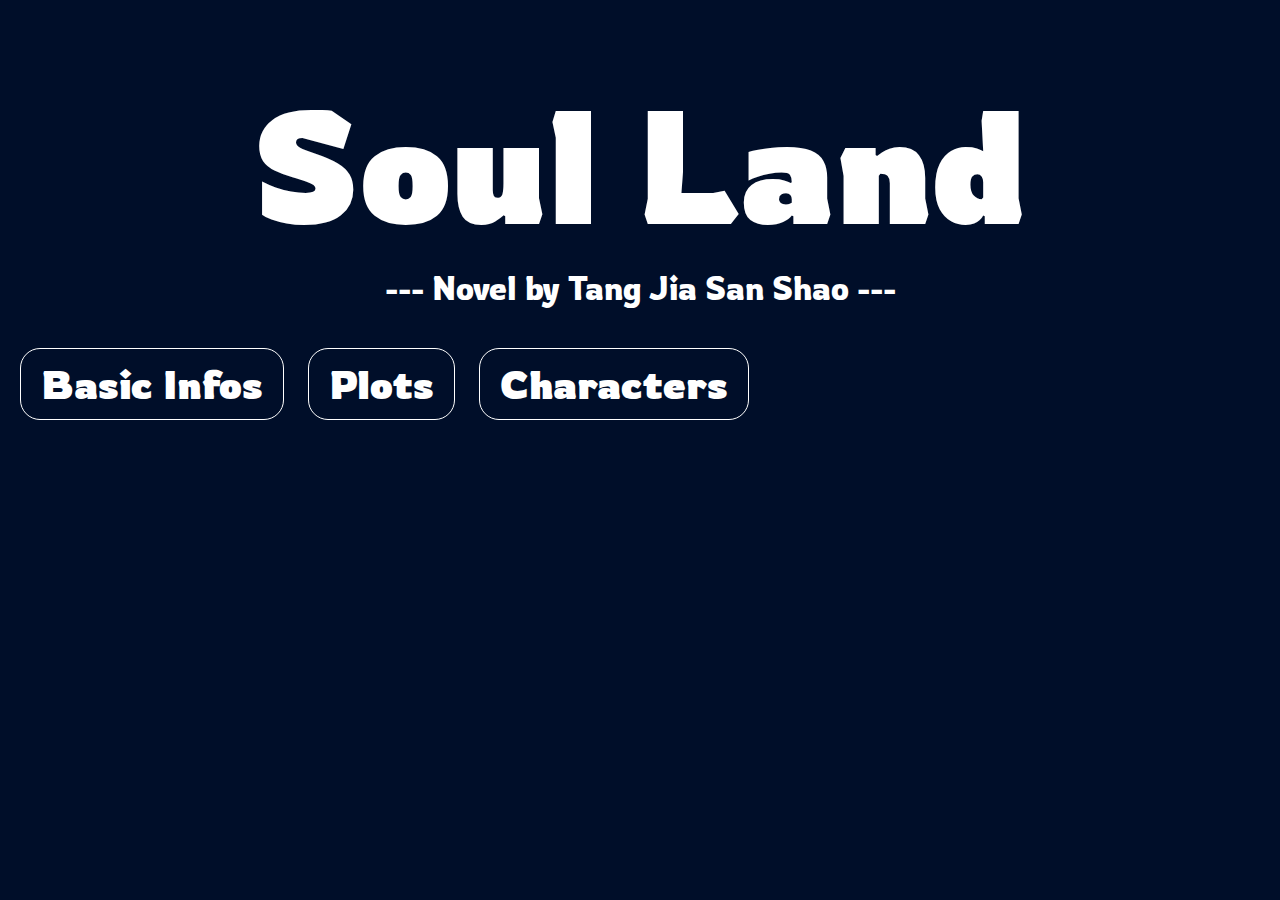
<file: my-projects/proj1/index.html>
<!DOCTYPE html>
<html lang="en">

<head>
	<meta charset="utf-8">
	<title>Welcome to Soul Land!</title>
	<meta name="viewport" content="width=device-width, initial-scale=1">
	<link rel="stylesheet" href="./style.css">
	<link href="https://fonts.googleapis.com/css2?family=Rowdies&display=swap" rel="stylesheet">
</head>

<body>

	<!--  Main Heading  -->
	<h1>Soul Land</h1>
	<div>
		<p id="below-h1">
			 --- Novel by Tang Jia San Shao ---
		</p>
	</div>



	<!--  Sub-headings  -->

	<div id="container">
		<!--  Sub-heading 1: Basic infos  -->
		<div class="subh-box">
			<h2 class="subheadings">
				Basic Infos
			</h2>
		</div>
			
		<div>
			<p>
			
			</p>
		</div>

		<!--  Sub-heading 2: Plots  -->
		<div class="subh-box">
			<h2 class="subheadings">
				Plots
			</h2>
		</div>
		
		<div>
			<p>
			
			</p>
		</div>

		<!--  Sub-heading 3: Characters  -->
		<div class="subh-box">
			<h2 class="subheadings">
				Characters
			</h2>
		</div>
		
		<div>
			<p>
			
			</p>
		</div>
	</div>
	
</body>

</html>
</file>
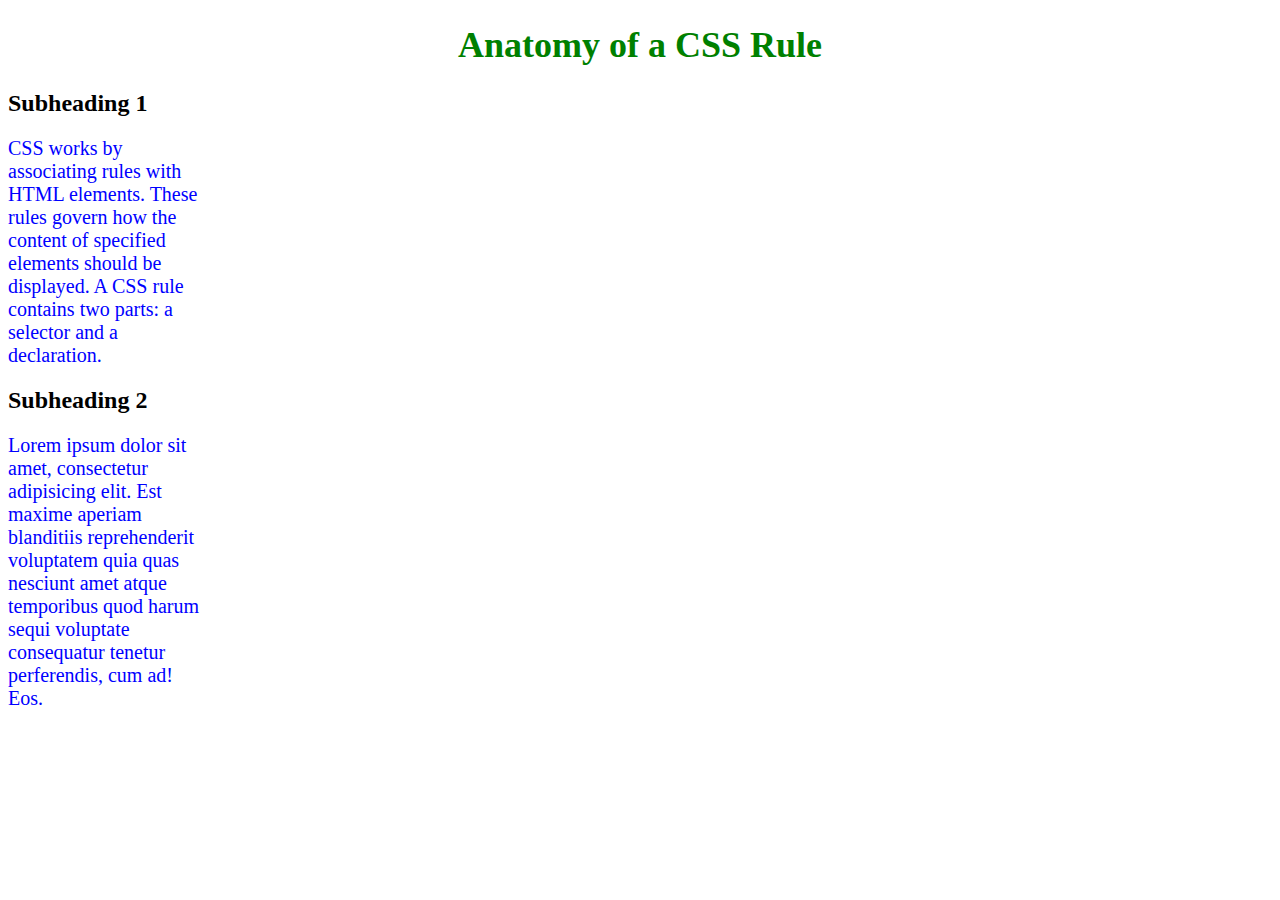
<file: site/in-course-examples/css-syntax.html>
<!DOCTYPE html>
<html>
<head>
	<meta charset="utf-8">
	<title>Anatomy of a CSS Rule</title>
	<style>
	p {
	  color: blue;
	  font-size: 20px;
	  width: 200px;
	}

	h1 {
	  color: green;
	  font-size: 36px;
	  text-align: center;
	}
	</style>
</head>
<body>
	<h1>Anatomy of a CSS Rule</h1>
	<h2>Subheading 1</h2>
	<p>CSS works by associating rules with HTML elements. These rules govern how the content of specified elements should be displayed. A CSS rule contains two parts: a selector and a declaration.</p>
	<h2>Subheading 2</h2>
	<p>Lorem ipsum dolor sit amet, consectetur adipisicing elit. Est maxime aperiam blanditiis reprehenderit voluptatem quia quas nesciunt amet atque temporibus quod harum sequi voluptate consequatur tenetur perferendis, cum ad! Eos.</p>
</body>
</html>
</file>
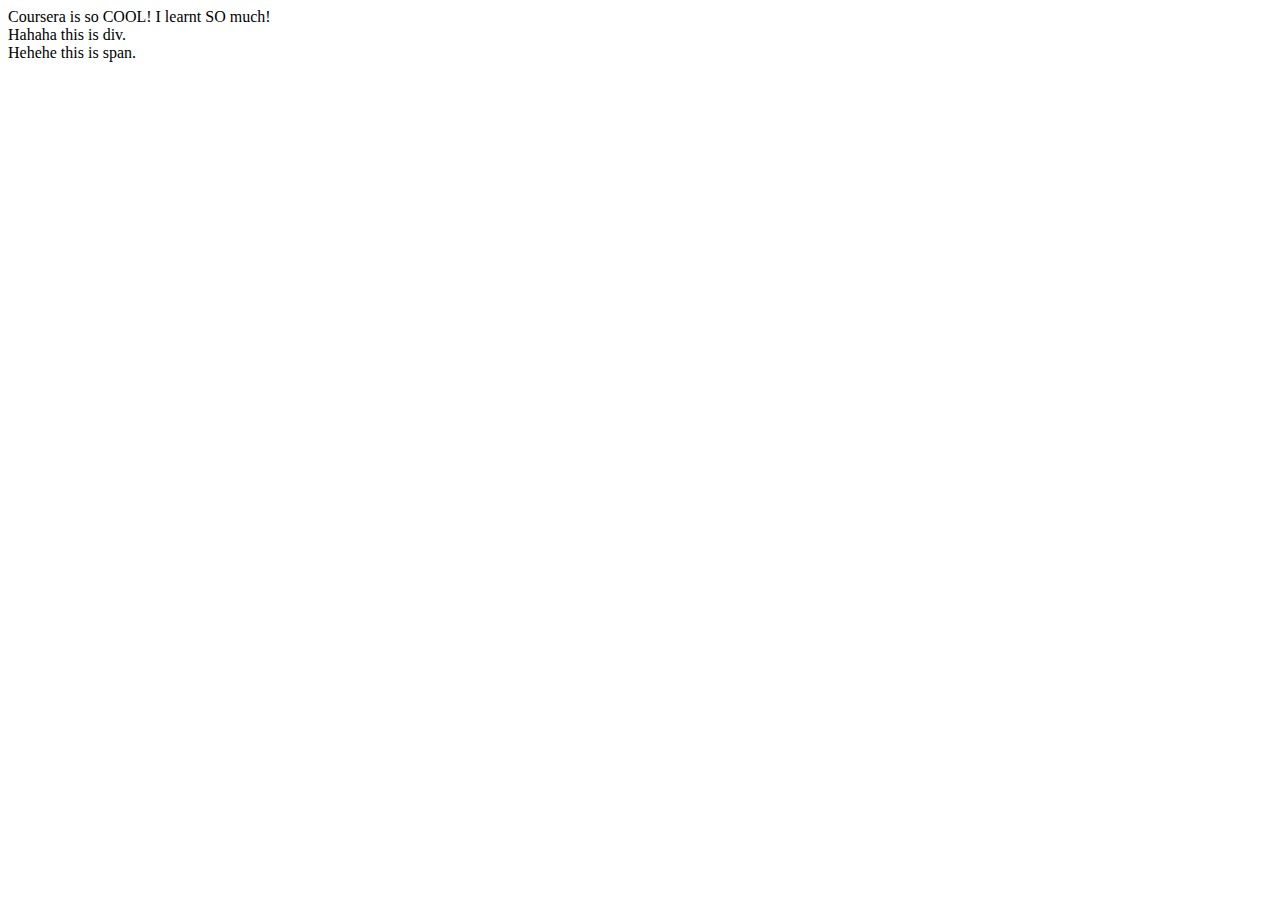
<file: site/in-course-examples/doc-structure-before.html>
<!doctype html>
<html>
<head>
	<meta charset="utf-8">
	<title>Coursera Is Cool!</title>
</head>
<body>
	Coursera is so COOL! I learnt SO much!
	<div>
		Hahaha this is div.
	</div>
	<span>
		Hehehe this is span.
	</span>
</body>
</html>
</file>
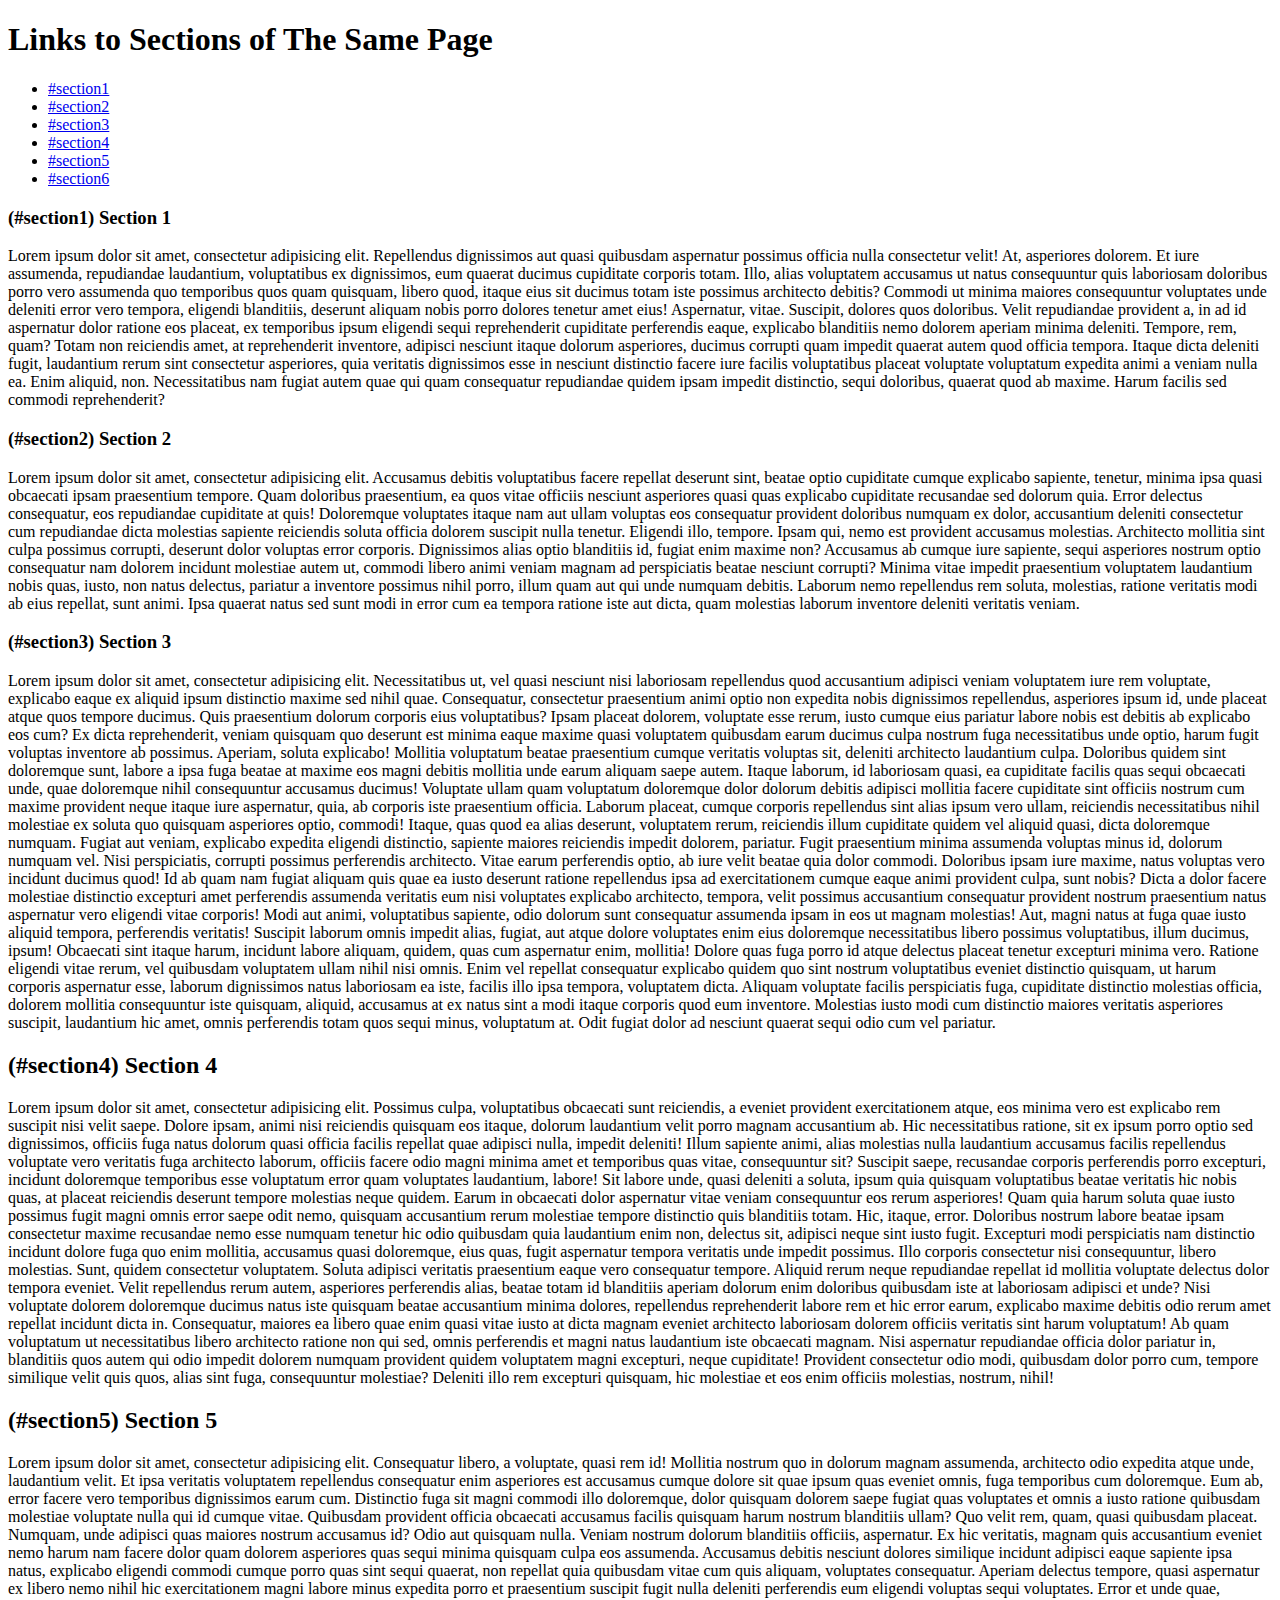
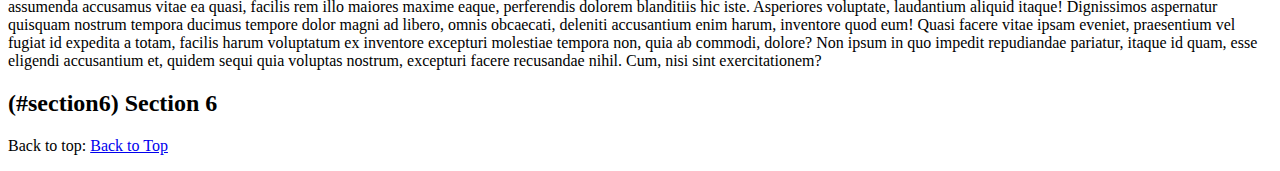
<file: site/in-course-examples/link-same-page.html>
<!doctype html>
<html>
<head>
  <meta charset="utf-8">
  <title>Links</title>
</head>
<body>
  <h1 id="top">Links to Sections of The Same Page</h1>
  <section>
    <ul>
      <!-- Link to every section in the page -->
      <li><a href="#section1">#section1</a></li>
      <li><a href="#section2">#section2</a></li>
      <li><a href="#section3">#section3</a></li>
      <li><a href="#section4">#section4</a></li>
      <li><a href="#section5">#section5</a></li>
      <li><a href="#section6">#section6</a></li>
    </ul>

  </section>

  <section id="section1">
    <h3>(#section1) Section 1</h3>
    <p>Lorem ipsum dolor sit amet, consectetur adipisicing elit. Repellendus dignissimos aut quasi quibusdam aspernatur possimus officia nulla consectetur velit! At, asperiores dolorem. Et iure assumenda, repudiandae laudantium, voluptatibus ex dignissimos, eum quaerat ducimus cupiditate corporis totam. Illo, alias voluptatem accusamus ut natus consequuntur quis laboriosam doloribus porro vero assumenda quo temporibus quos quam quisquam, libero quod, itaque eius sit ducimus totam iste possimus architecto debitis? Commodi ut minima maiores consequuntur voluptates unde deleniti error vero tempora, eligendi blanditiis, deserunt aliquam nobis porro dolores tenetur amet eius! Aspernatur, vitae. Suscipit, dolores quos doloribus. Velit repudiandae provident a, in ad id aspernatur dolor ratione eos placeat, ex temporibus ipsum eligendi sequi reprehenderit cupiditate perferendis eaque, explicabo blanditiis nemo dolorem aperiam minima deleniti. Tempore, rem, quam? Totam non reiciendis amet, at reprehenderit inventore, adipisci nesciunt itaque dolorum asperiores, ducimus corrupti quam impedit quaerat autem quod officia tempora. Itaque dicta deleniti fugit, laudantium rerum sint consectetur asperiores, quia veritatis dignissimos esse in nesciunt distinctio facere iure facilis voluptatibus placeat voluptate voluptatum expedita animi a veniam nulla ea. Enim aliquid, non. Necessitatibus nam fugiat autem quae qui quam consequatur repudiandae quidem ipsam impedit distinctio, sequi doloribus, quaerat quod ab maxime. Harum facilis sed commodi reprehenderit?</p>
  </section>

  <section id="section2">
    <h3>(#section2) Section 2</h3>
    <p>Lorem ipsum dolor sit amet, consectetur adipisicing elit. Accusamus debitis voluptatibus facere repellat deserunt sint, beatae optio cupiditate cumque explicabo sapiente, tenetur, minima ipsa quasi obcaecati ipsam praesentium tempore. Quam doloribus praesentium, ea quos vitae officiis nesciunt asperiores quasi quas explicabo cupiditate recusandae sed dolorum quia. Error delectus consequatur, eos repudiandae cupiditate at quis! Doloremque voluptates itaque nam aut ullam voluptas eos consequatur provident doloribus numquam ex dolor, accusantium deleniti consectetur cum repudiandae dicta molestias sapiente reiciendis soluta officia dolorem suscipit nulla tenetur. Eligendi illo, tempore. Ipsam qui, nemo est provident accusamus molestias. Architecto mollitia sint culpa possimus corrupti, deserunt dolor voluptas error corporis. Dignissimos alias optio blanditiis id, fugiat enim maxime non? Accusamus ab cumque iure sapiente, sequi asperiores nostrum optio consequatur nam dolorem incidunt molestiae autem ut, commodi libero animi veniam magnam ad perspiciatis beatae nesciunt corrupti? Minima vitae impedit praesentium voluptatem laudantium nobis quas, iusto, non natus delectus, pariatur a inventore possimus nihil porro, illum quam aut qui unde numquam debitis. Laborum nemo repellendus rem soluta, molestias, ratione veritatis modi ab eius repellat, sunt animi. Ipsa quaerat natus sed sunt modi in error cum ea tempora ratione iste aut dicta, quam molestias laborum inventore deleniti veritatis veniam.</p>
  </section>
  <section id="section3">
    <h3>(#section3) Section 3</h3>
    <p>Lorem ipsum dolor sit amet, consectetur adipisicing elit. Necessitatibus ut, vel quasi nesciunt nisi laboriosam repellendus quod accusantium adipisci veniam voluptatem iure rem voluptate, explicabo eaque ex aliquid ipsum distinctio maxime sed nihil quae. Consequatur, consectetur praesentium animi optio non expedita nobis dignissimos repellendus, asperiores ipsum id, unde placeat atque quos tempore ducimus. Quis praesentium dolorum corporis eius voluptatibus? Ipsam placeat dolorem, voluptate esse rerum, iusto cumque eius pariatur labore nobis est debitis ab explicabo eos cum? Ex dicta reprehenderit, veniam quisquam quo deserunt est minima eaque maxime quasi voluptatem quibusdam earum ducimus culpa nostrum fuga necessitatibus unde optio, harum fugit voluptas inventore ab possimus. Aperiam, soluta explicabo! Mollitia voluptatum beatae praesentium cumque veritatis voluptas sit, deleniti architecto laudantium culpa. Doloribus quidem sint doloremque sunt, labore a ipsa fuga beatae at maxime eos magni debitis mollitia unde earum aliquam saepe autem. Itaque laborum, id laboriosam quasi, ea cupiditate facilis quas sequi obcaecati unde, quae doloremque nihil consequuntur accusamus ducimus! Voluptate ullam quam voluptatum doloremque dolor dolorum debitis adipisci mollitia facere cupiditate sint officiis nostrum cum maxime provident neque itaque iure aspernatur, quia, ab corporis iste praesentium officia. Laborum placeat, cumque corporis repellendus sint alias ipsum vero ullam, reiciendis necessitatibus nihil molestiae ex soluta quo quisquam asperiores optio, commodi! Itaque, quas quod ea alias deserunt, voluptatem rerum, reiciendis illum cupiditate quidem vel aliquid quasi, dicta doloremque numquam. Fugiat aut veniam, explicabo expedita eligendi distinctio, sapiente maiores reiciendis impedit dolorem, pariatur. Fugit praesentium minima assumenda voluptas minus id, dolorum numquam vel. Nisi perspiciatis, corrupti possimus perferendis architecto. Vitae earum perferendis optio, ab iure velit beatae quia dolor commodi. Doloribus ipsam iure maxime, natus voluptas vero incidunt ducimus quod! Id ab quam nam fugiat aliquam quis quae ea iusto deserunt ratione repellendus ipsa ad exercitationem cumque eaque animi provident culpa, sunt nobis? Dicta a dolor facere molestiae distinctio excepturi amet perferendis assumenda veritatis eum nisi voluptates explicabo architecto, tempora, velit possimus accusantium consequatur provident nostrum praesentium natus aspernatur vero eligendi vitae corporis! Modi aut animi, voluptatibus sapiente, odio dolorum sunt consequatur assumenda ipsam in eos ut magnam molestias! Aut, magni natus at fuga quae iusto aliquid tempora, perferendis veritatis! Suscipit laborum omnis impedit alias, fugiat, aut atque dolore voluptates enim eius doloremque necessitatibus libero possimus voluptatibus, illum ducimus, ipsum! Obcaecati sint itaque harum, incidunt labore aliquam, quidem, quas cum aspernatur enim, mollitia! Dolore quas fuga porro id atque delectus placeat tenetur excepturi minima vero. Ratione eligendi vitae rerum, vel quibusdam voluptatem ullam nihil nisi omnis. Enim vel repellat consequatur explicabo quidem quo sint nostrum voluptatibus eveniet distinctio quisquam, ut harum corporis aspernatur esse, laborum dignissimos natus laboriosam ea iste, facilis illo ipsa tempora, voluptatem dicta. Aliquam voluptate facilis perspiciatis fuga, cupiditate distinctio molestias officia, dolorem mollitia consequuntur iste quisquam, aliquid, accusamus at ex natus sint a modi itaque corporis quod eum inventore. Molestias iusto modi cum distinctio maiores veritatis asperiores suscipit, laudantium hic amet, omnis perferendis totam quos sequi minus, voluptatum at. Odit fugiat dolor ad nesciunt quaerat sequi odio cum vel pariatur.</p>
  </section>
  <section id="section4">
    <h2>(#section4) Section 4</h2>
    <p>Lorem ipsum dolor sit amet, consectetur adipisicing elit. Possimus culpa, voluptatibus obcaecati sunt reiciendis, a eveniet provident exercitationem atque, eos minima vero est explicabo rem suscipit nisi velit saepe. Dolore ipsam, animi nisi reiciendis quisquam eos itaque, dolorum laudantium velit porro magnam accusantium ab. Hic necessitatibus ratione, sit ex ipsum porro optio sed dignissimos, officiis fuga natus dolorum quasi officia facilis repellat quae adipisci nulla, impedit deleniti! Illum sapiente animi, alias molestias nulla laudantium accusamus facilis repellendus voluptate vero veritatis fuga architecto laborum, officiis facere odio magni minima amet et temporibus quas vitae, consequuntur sit? Suscipit saepe, recusandae corporis perferendis porro excepturi, incidunt doloremque temporibus esse voluptatum error quam voluptates laudantium, labore! Sit labore unde, quasi deleniti a soluta, ipsum quia quisquam voluptatibus beatae veritatis hic nobis quas, at placeat reiciendis deserunt tempore molestias neque quidem. Earum in obcaecati dolor aspernatur vitae veniam consequuntur eos rerum asperiores! Quam quia harum soluta quae iusto possimus fugit magni omnis error saepe odit nemo, quisquam accusantium rerum molestiae tempore distinctio quis blanditiis totam. Hic, itaque, error. Doloribus nostrum labore beatae ipsam consectetur maxime recusandae nemo esse numquam tenetur hic odio quibusdam quia laudantium enim non, delectus sit, adipisci neque sint iusto fugit. Excepturi modi perspiciatis nam distinctio incidunt dolore fuga quo enim mollitia, accusamus quasi doloremque, eius quas, fugit aspernatur tempora veritatis unde impedit possimus. Illo corporis consectetur nisi consequuntur, libero molestias. Sunt, quidem consectetur voluptatem. Soluta adipisci veritatis praesentium eaque vero consequatur tempore. Aliquid rerum neque repudiandae repellat id mollitia voluptate delectus dolor tempora eveniet. Velit repellendus rerum autem, asperiores perferendis alias, beatae totam id blanditiis aperiam dolorum enim doloribus quibusdam iste at laboriosam adipisci et unde? Nisi voluptate dolorem doloremque ducimus natus iste quisquam beatae accusantium minima dolores, repellendus reprehenderit labore rem et hic error earum, explicabo maxime debitis odio rerum amet repellat incidunt dicta in. Consequatur, maiores ea libero quae enim quasi vitae iusto at dicta magnam eveniet architecto laboriosam dolorem officiis veritatis sint harum voluptatum! Ab quam voluptatum ut necessitatibus libero architecto ratione non qui sed, omnis perferendis et magni natus laudantium iste obcaecati magnam. Nisi aspernatur repudiandae officia dolor pariatur in, blanditiis quos autem qui odio impedit dolorem numquam provident quidem voluptatem magni excepturi, neque cupiditate! Provident consectetur odio modi, quibusdam dolor porro cum, tempore similique velit quis quos, alias sint fuga, consequuntur molestiae? Deleniti illo rem excepturi quisquam, hic molestiae et eos enim officiis molestias, nostrum, nihil!</p>
  </section>
  <section id="section5">
    <h2>(#section5) Section 5</h2>
    <p>Lorem ipsum dolor sit amet, consectetur adipisicing elit. Consequatur libero, a voluptate, quasi rem id! Mollitia nostrum quo in dolorum magnam assumenda, architecto odio expedita atque unde, laudantium velit. Et ipsa veritatis voluptatem repellendus consequatur enim asperiores est accusamus cumque dolore sit quae ipsum quas eveniet omnis, fuga temporibus cum doloremque. Eum ab, error facere vero temporibus dignissimos earum cum. Distinctio fuga sit magni commodi illo doloremque, dolor quisquam dolorem saepe fugiat quas voluptates et omnis a iusto ratione quibusdam molestiae voluptate nulla qui id cumque vitae. Quibusdam provident officia obcaecati accusamus facilis quisquam harum nostrum blanditiis ullam? Quo velit rem, quam, quasi quibusdam placeat. Numquam, unde adipisci quas maiores nostrum accusamus id? Odio aut quisquam nulla. Veniam nostrum dolorum blanditiis officiis, aspernatur. Ex hic veritatis, magnam quis accusantium eveniet nemo harum nam facere dolor quam dolorem asperiores quas sequi minima quisquam culpa eos assumenda. Accusamus debitis nesciunt dolores similique incidunt adipisci eaque sapiente ipsa natus, explicabo eligendi commodi cumque porro quas sint sequi quaerat, non repellat quia quibusdam vitae cum quis aliquam, voluptates consequatur. Aperiam delectus tempore, quasi aspernatur ex libero nemo nihil hic exercitationem magni labore minus expedita porro et praesentium suscipit fugit nulla deleniti perferendis eum eligendi voluptas sequi voluptates. Error et unde quae, assumenda accusamus vitae ea quasi, facilis rem illo maiores maxime eaque, perferendis dolorem blanditiis hic iste. Asperiores voluptate, laudantium aliquid itaque! Dignissimos aspernatur quisquam nostrum tempora ducimus tempore dolor magni ad libero, omnis obcaecati, deleniti accusantium enim harum, inventore quod eum! Quasi facere vitae ipsam eveniet, praesentium vel fugiat id expedita a totam, facilis harum voluptatum ex inventore excepturi molestiae tempora non, quia ab commodi, dolore? Non ipsum in quo impedit repudiandae pariatur, itaque id quam, esse eligendi accusantium et, quidem sequi quia voluptas nostrum, excepturi facere recusandae nihil. Cum, nisi sint exercitationem?</p>
  </section>
  <div>
    <h2><a name="section6">(#section6) Section 6</a></h2>
    <p>
      Back to top: <a href="#top">Back to Top</a>
    </p>
  </div>
</body>
</html>
</file>
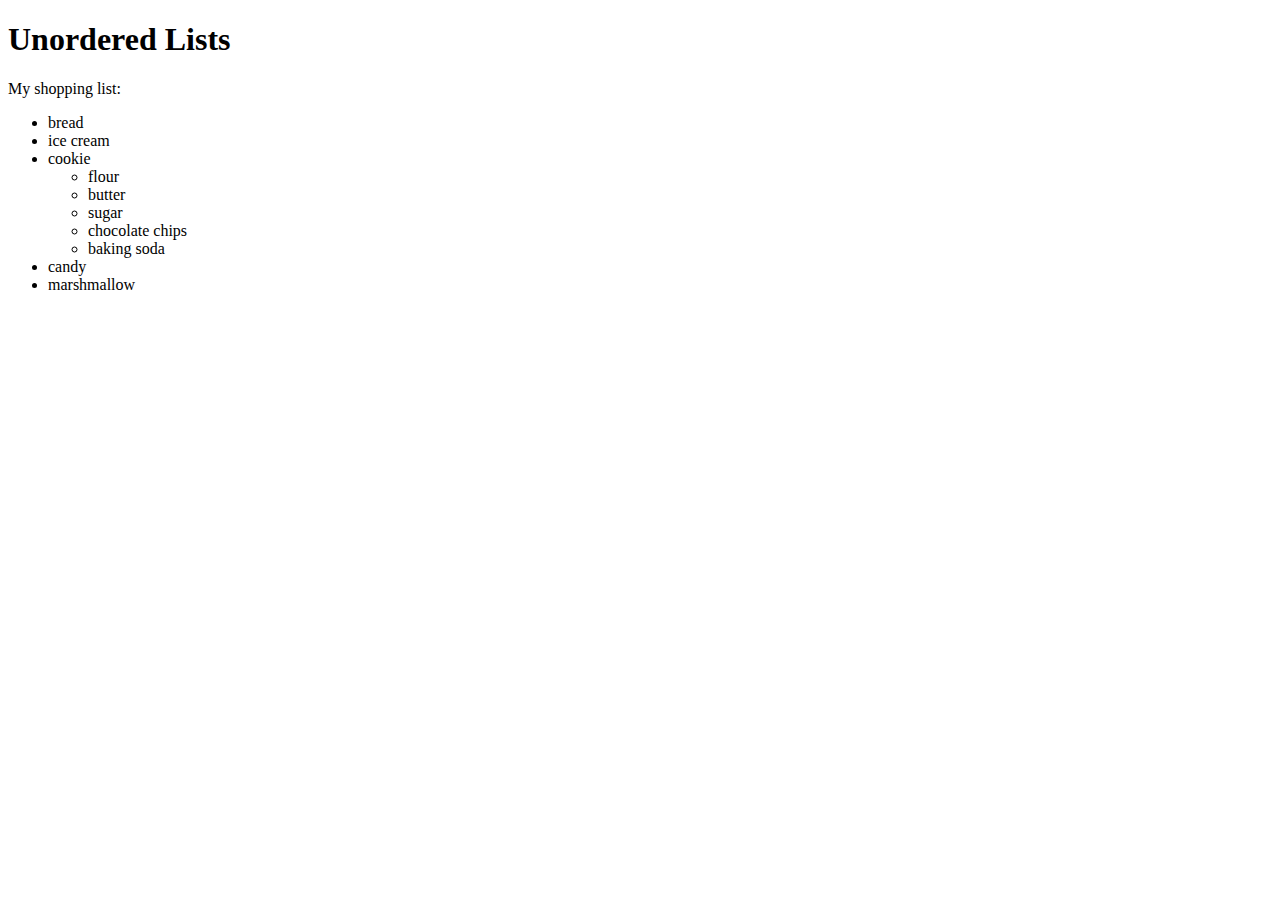
<file: site/in-course-examples/list-before.html>
<!DOCTYPE html>
<html>
<head>
	<meta charset="utf-8">
	<title>Unordered Lists</title>
</head>
<body>
<h1>Unordered Lists</h1>
	<div>
		My shopping list:
		<ul>
			<li>bread</li>
			<li>ice cream</li>
			<li>cookie
				<ul>
					<li>flour</li>
					<li>butter</li>
					<li>sugar</li>
					<li>chocolate chips</li>
					<li>baking soda</li>
				</ul>
			</li>
			<li>candy</li>
			<li>marshmallow</li>
		</ul>
	</div>
</body>
</html>
</file>
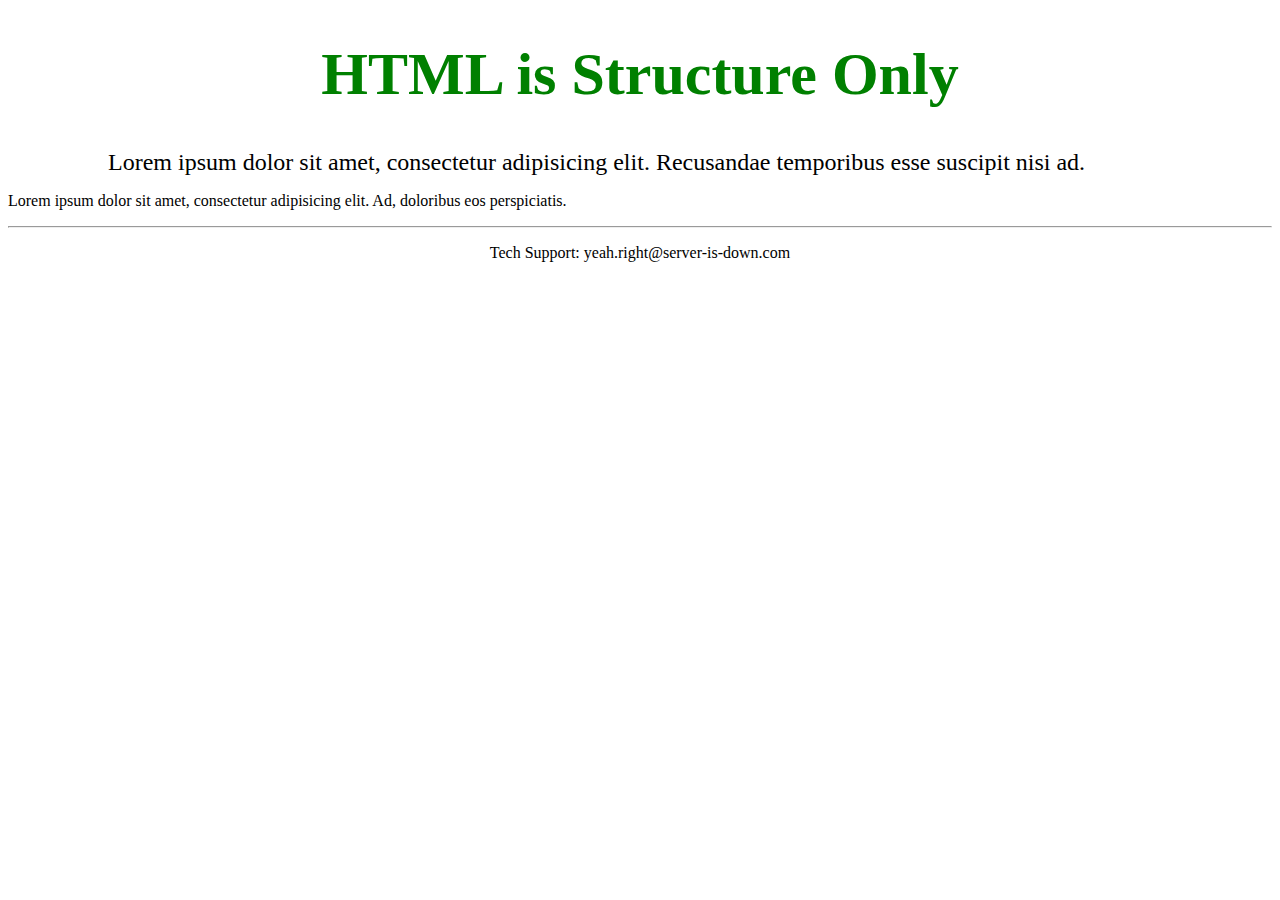
<file: site/in-course-examples/structure-only-after.html>
<!doctype html>
<html>
  <head>
    <title>HTML is Structure Only (After)</title>
  </head>
  <body>
    <h1 style="color: green; font-size: 60px; text-align: center;">HTML is Structure Only</h1>
    <p style="margin: 0 100px 0 100px; font-size: 1.5em;">Lorem ipsum dolor sit amet, consectetur adipisicing elit. Recusandae temporibus esse suscipit nisi ad.</p>
    <p>Lorem ipsum dolor sit amet, consectetur adipisicing elit. Ad, doloribus eos perspiciatis.</p>
    <footer>
      <hr>
      <p style="text-align: center;" 
         onclick="alert('EMAILING US IS USELESS');">
         Tech Support: yeah.right@server-is-down.com
      </p>
    </footer>
  </body>
</html>
</file>
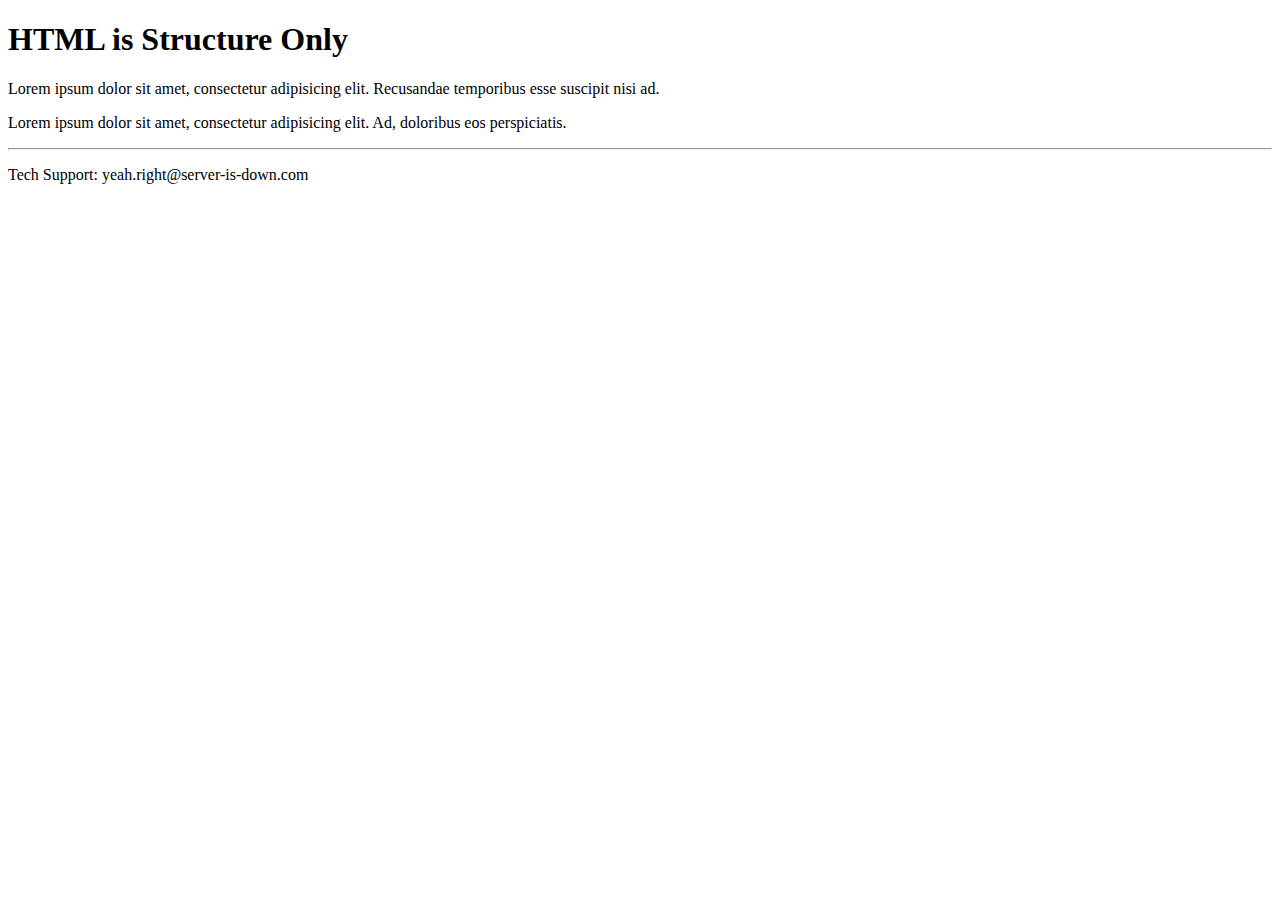
<file: site/in-course-examples/structure-only-before.html>
<!doctype html>
<html>
  <head>
    <title>HTML is Structure Only (Before)</title>
  </head>
  <body>
    <h1>HTML is Structure Only</h1>
    <p>Lorem ipsum dolor sit amet, consectetur adipisicing elit. Recusandae temporibus esse suscipit nisi ad.</p>
    <p>Lorem ipsum dolor sit amet, consectetur adipisicing elit. Ad, doloribus eos perspiciatis.</p>
    <footer>
      <hr>
      <p>Tech Support: yeah.right@server-is-down.com</p>
    </footer>
  </body>
</html>
</file>
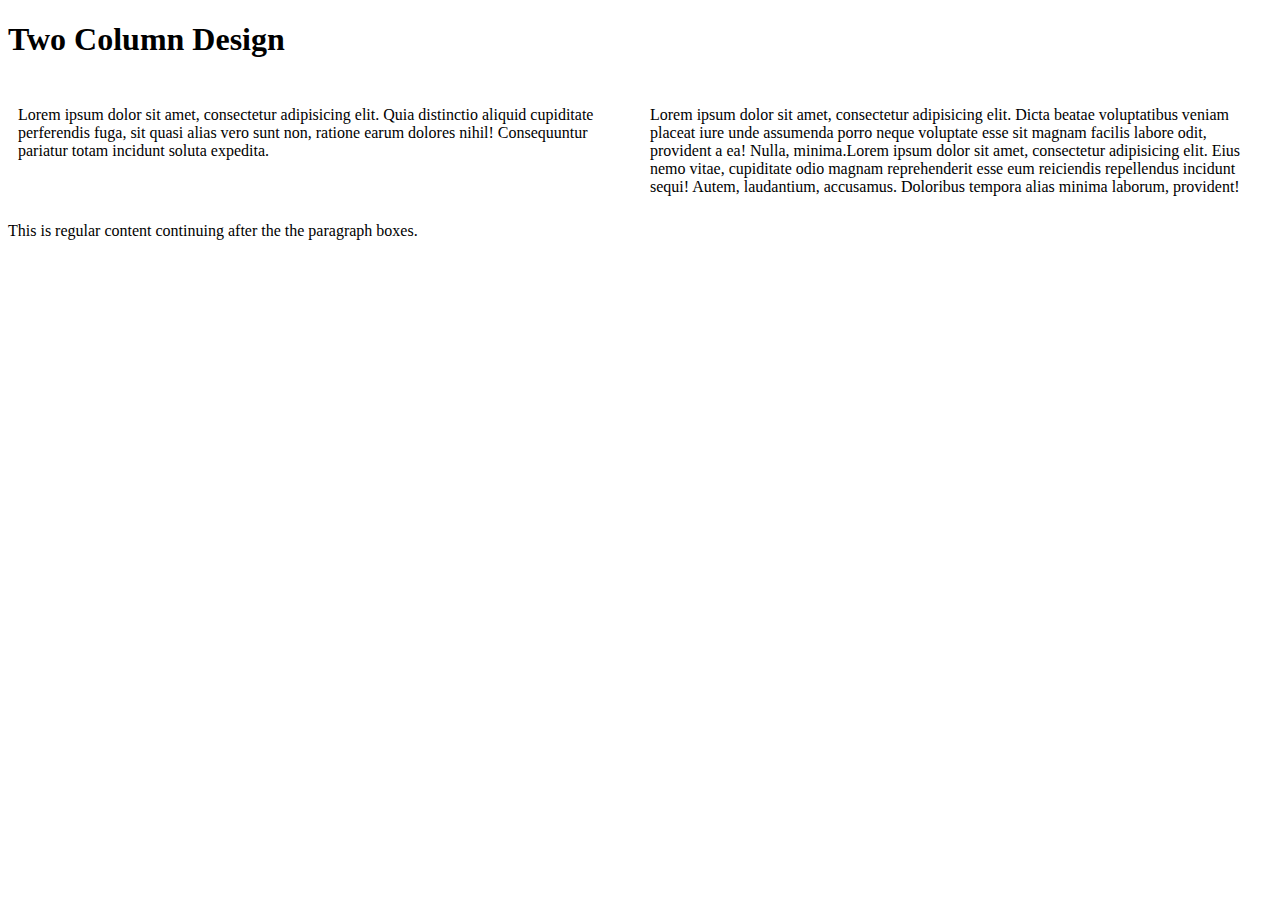
<file: site/in-course-examples/two-column-after.html>
<!DOCTYPE html>
<html>
<head>
<meta charset="utf-8">
<title>Two Column Design</title>
<style>

* {
  box-sizing: border-box;
}

div {
  /*background-color: #00FFFF;*/
}
p {
  width: 50%;
  /*border: 1px solid black;*/
  float: left;
  padding: 10px;
}

#p1 {
  /*background-color: #A52A2A;*/
}
#p2 {
  /*background-color: #DEB887;*/
}

section {
  clear: left;
}

</style>
</head>
<body>
<h1>Two Column Design</h1>

<div>
  <p id="p1">Lorem ipsum dolor sit amet, consectetur adipisicing elit. Quia distinctio aliquid cupiditate perferendis fuga, sit quasi alias vero sunt non, ratione earum dolores nihil! Consequuntur pariatur totam incidunt soluta expedita.</p>
  <p id="p2">Lorem ipsum dolor sit amet, consectetur adipisicing elit. Dicta beatae voluptatibus veniam placeat iure unde assumenda porro neque voluptate esse sit magnam facilis labore odit, provident a ea! Nulla, minima.Lorem ipsum dolor sit amet, consectetur adipisicing elit. Eius nemo vitae, cupiditate odio magnam reprehenderit esse eum reiciendis repellendus incidunt sequi! Autem, laudantium, accusamus. Doloribus tempora alias minima laborum, provident!</p>
  <section>This is regular content continuing after the the paragraph boxes.</section>
</div>


</body>
</html>
</file>
<file: my-projects/proj1/style.css>
body {
	background-color: #000E29;
	font-family: 'Rowdies', cursive;
	color: white;
}

* {
	box-sizing: border-box;
}

h1 {
	font-size: 1000%;
	text-align: center;
	margin-top: 0.4em;
	margin-bottom: 5px;
	padding: 0px 0px 0px 0px;
}

div#container {
	position: relative;
}

#below-h1 {
	font-size: 200%;
	text-align: center;
	margin-top: 5px;
}

/*.subh-box {
	width: 200px;
	height: 50px;
	border: 1px solid white;
	border-radius: 20px;
	position: relative;
} */

.subheadings {
	font-size: 250%;
	text-align: center;
	margin-top: 0.2em;
	margin-bottom: 0.2em;
	margin-right: 0.3em;
	margin-left: 0.3em;
	float: left;
	border: 1px solid white;
	border-radius: 20px; 
	padding: 10px 20px 10px 20px;

}
</file>
